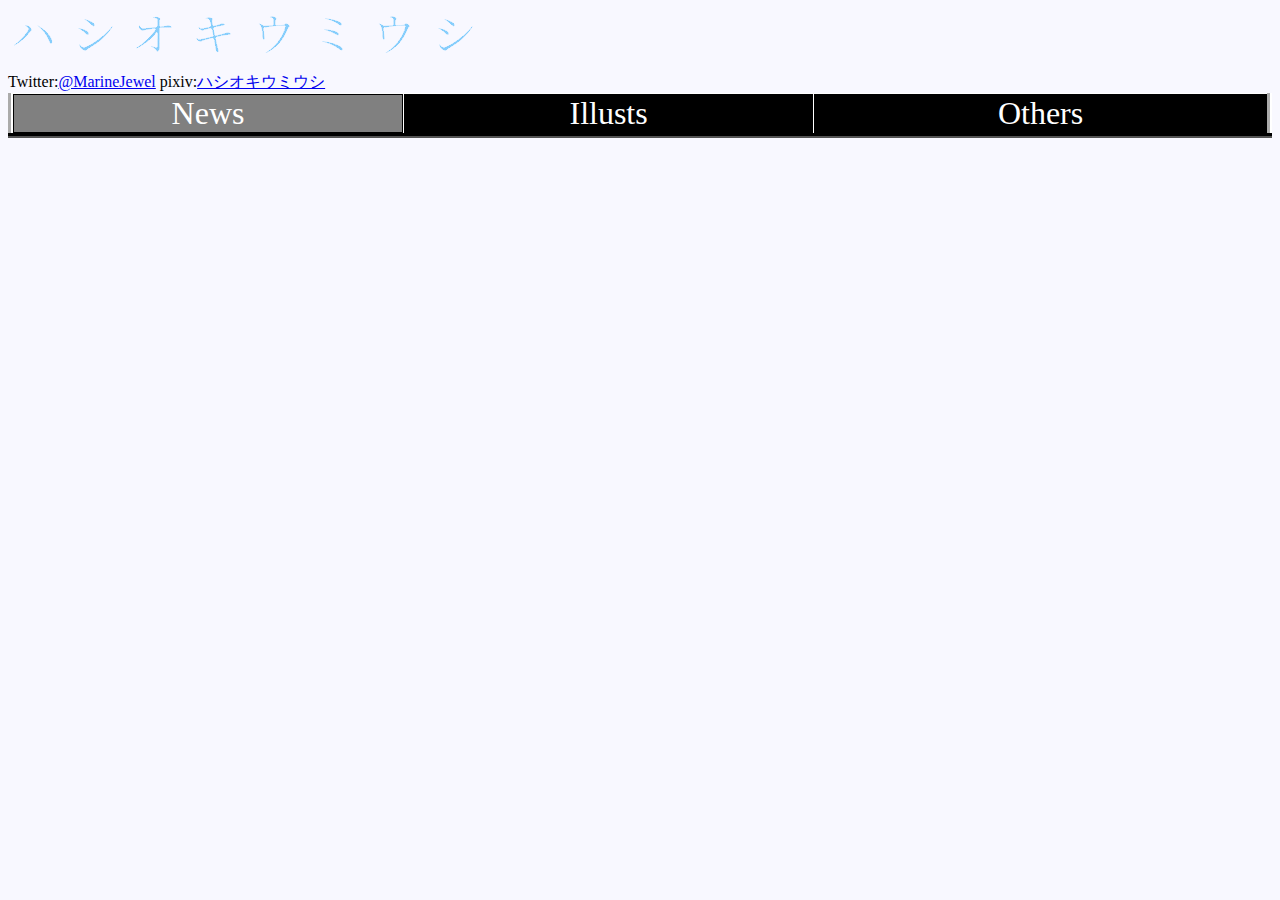
<file: index.html>
<html>
	<meta charset="UTF-8" />
	
	<body>
		<img src="./titleicon.png">
	<link rel="stylesheet" type="text/css" href="top.css">
	<div align = "left">
		Twitter:<a href = "http://twitter.com/MarineJewel"
			target = "_brank">@MarineJewel</a> 
		pixiv:<a href="https://www.pixiv.net/member.php?id=22104150"
			target = "_blank">ハシオキウミウシ</a>
	</div>
	
	<link rel="stylesheet" type="text/css" href="menu.css">
	<script type="text/javascript" src="./menu.js"></script>
	
	<div class="tabmenu" >
		<table id="tab" class="tab" border="1">
			<tr>
			<td><a class="Tab current" id="News" href="./index.html" 
				 onclick="CLC('News')">News</a></td>
			<td><a class="Tab" id="Illusts" href="./Illusts/Illusts.html"
				 onclick="CLC('Illusts')">Illusts</a></td>
			<td><a class="Tab" id="Novels" href="./Novels/Novels.html"
				 onclick="CLC('Novels')">Others</a></td>
			</tr>
		</table>
	</div>
	
	<br>
	
	<link rel="stylesheet" type="text/css" href="./index.css">
<!--
	<div class="box">
	  <p>HP開設</p>
	  <p class="date">2017-10-7-Sat</p>
	</div>
-->	
	</body>
</html>
</file>
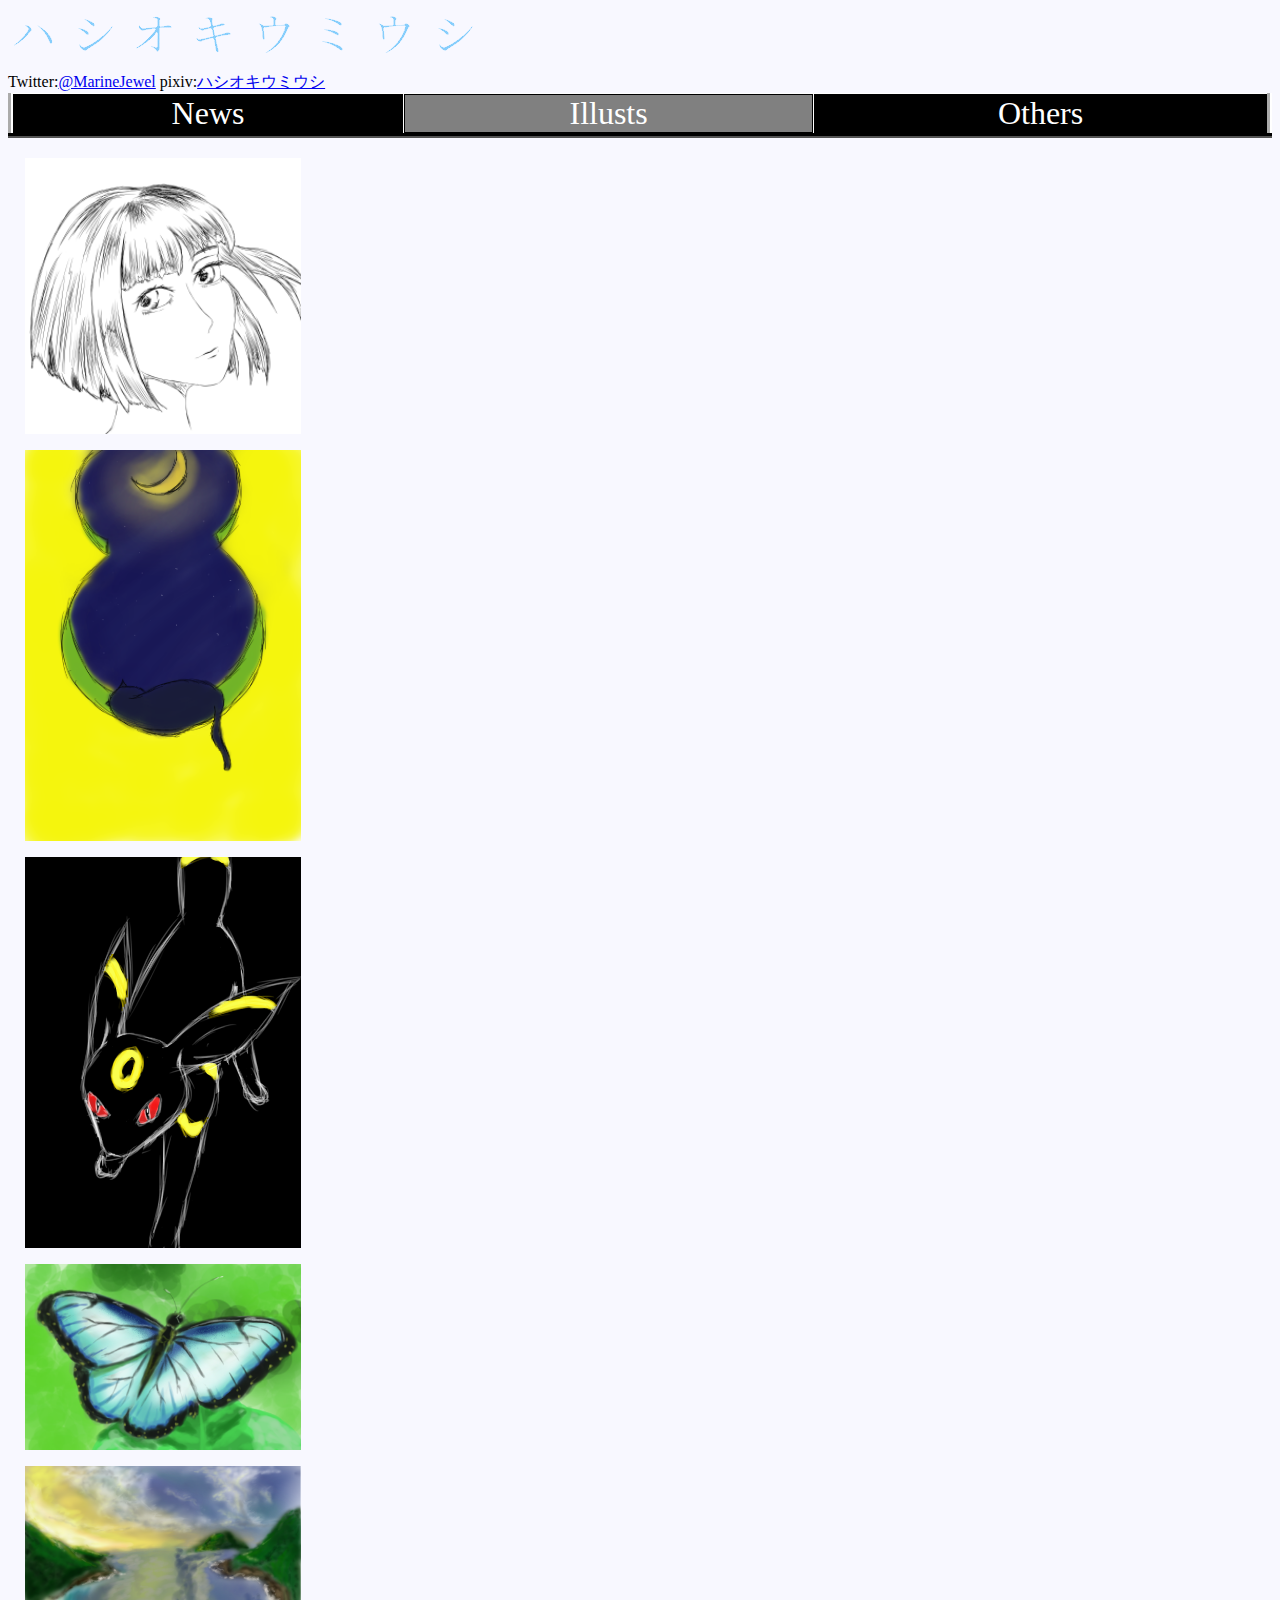
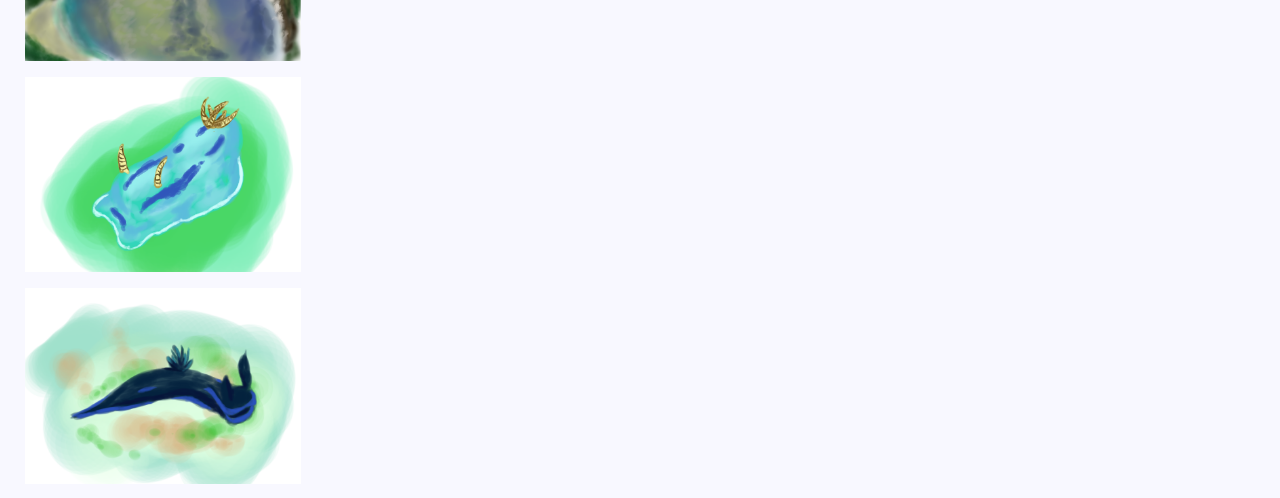
<file: Illusts/Illusts.html>
<html>
  <meta charset="UTF-8">

  <body>
    <img src="../titleicon.png">
    <link rel="stylesheet" type="text/css" href="../top.css">
    <div align = "left">
      Twitter:<a href = "http://twitter.com/MarineJewel"
		 target = "_brank">@MarineJewel</a> 
      pixiv:<a href="https://www.pixiv.net/member.php?id=22104150"
	       target = "_blank">ハシオキウミウシ</a>
    </div>
    
    <link rel="stylesheet" type="text/css" href="../menu.css">
    <script type="text/javascript" src="../menu.js"></script>
    
    <div class="tabmenu" >
      <table id="tab" class="tab" border="1">
	<tr>
	  <td><a class="Tab" id="News" href="../index.html" 
		  onclick="CLC('News')">News</a></td>
	  <td><a class="Tab current" id="Illusts" href="./Illusts.html"
		  onclick="CLC('Illusts')">Illusts</a></td>
	  <td><a class="Tab" id="Novels" href="../Novels/Novels.html"
		  onclick="CLC('Novels')">Others</a></td>
	</tr>
      </table>
    </div>
    
    <br>
	
	<link rel="stylesheet" type="text/css" href="Illusts.css"> 
	
	<div id="grid" class="Grid">
	  <!-- 画像のidは大文字ローマ数字でつける
	       1=I,5=V,10=X -->
	  <div id="contents">
	    <!-- images have to put  below this line -->
	    <div id="XVI" class="image">
	      <img src="./IllustBox/見返り美少年.png" />
	    </div>
	    <div id="XIV" class="image">
	      <img src="./IllustBox/黒猫窓月.png" />
	    </div>
	    <div id="XII" class="image">
	      <img src="./IllustBox/blacky_night.png" />
	    </div>
	    <div id="XII" class="image">
	      <img src="./IllustBox/Morpho.png" />
	    </div>
	    <div id="XI" class="image">
	      <img src="./IllustBox/Inlet.png" />
	    </div>
	    <div id="X" class="image">
	      <img src="./IllustBox/TambjaBlue.png" />
	    </div>
	    <div id="IX" class="image">
	      <img src="./IllustBox/Tambja-morosa.png" />
	    </div>
	    <!--
		<div id="III" class="image">
		  <img src="./IllustBox/RootBeer.jpg" />
		</div>
		<div id="IV" class="image">
		  <img src="./IllustBox/Daizu.png" />
		</div>
		
	    <div id="V" class="image">
	      <img src="./IllustBox/Mousou.png" />
	    </div>
	    <div id="II" class="image">
	      <img src="./IllustBox/ServalRin.png" />
	    </div>
	    -->
	  </div>
	</div>
  </body>
</html>
</file>
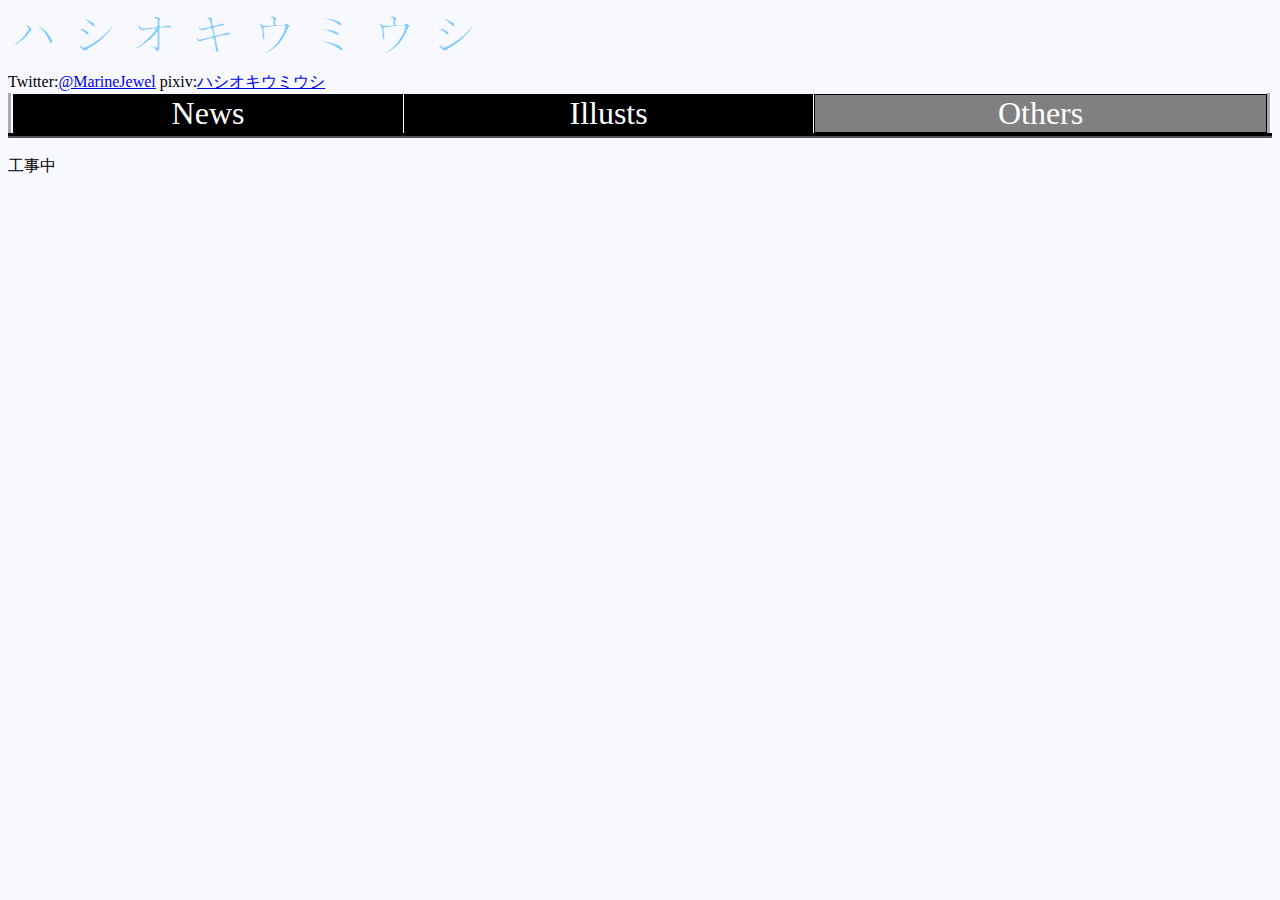
<file: Novels/Novels.html>
<html>
  <meta charset="UTF-8">

  <body>
    <img src="../titleicon.png">
    <link rel="stylesheet" type="text/css" href="../top.css">
    <div align = "left">
      Twitter:<a href = "http://twitter.com/MarineJewel"
		 target = "_brank">@MarineJewel</a> 
      pixiv:<a href="https://www.pixiv.net/member.php?id=22104150"
	       target = "_blank">ハシオキウミウシ</a>
    </div>
    
    <link rel="stylesheet" type="text/css" href="../menu.css">
    <script type="text/javascript" src="../menu.js"></script>
    
    <div class="tabmenu" >
      <table id="tab" class="tab" border="1">
	<tr>
	  <td><a class="Tab" id="News" href="../index.html" 
		  onclick="CLC('News')">News</a></td>
	  <td><a class="Tab" id="Illusts" href="../Illusts/Illusts.html"
		  onclick="CLC('Illusts')">Illusts</a></td>
	  <td><a class="Tab current" id="Novels" href="Novels.html"
		  onclick="CLC('Novels')">Others</a></td>
	</tr>
      </table>
    </div>
    
    <br>
	  工事中
    
 <!--   
    <div class="navlist">
      <ul>
	<li><a href="./Novelbox/Hanabi.pdf" target="_blank">花火</a></li>
      </ul>
    </div>
    <新作:花火>
      <div class="pdfBox">
	<iframe src="./NovelBox/Hanabi.html" width="80%">
	  
	</iframe>
      </div>
      <style type="text/css">
	@media(max-width:600px){
	iframe{
	width: 100%;
	}
	}
	iframe{
	height: 400px;
	}
      </style>
-->
  </body>
</html>
</file>
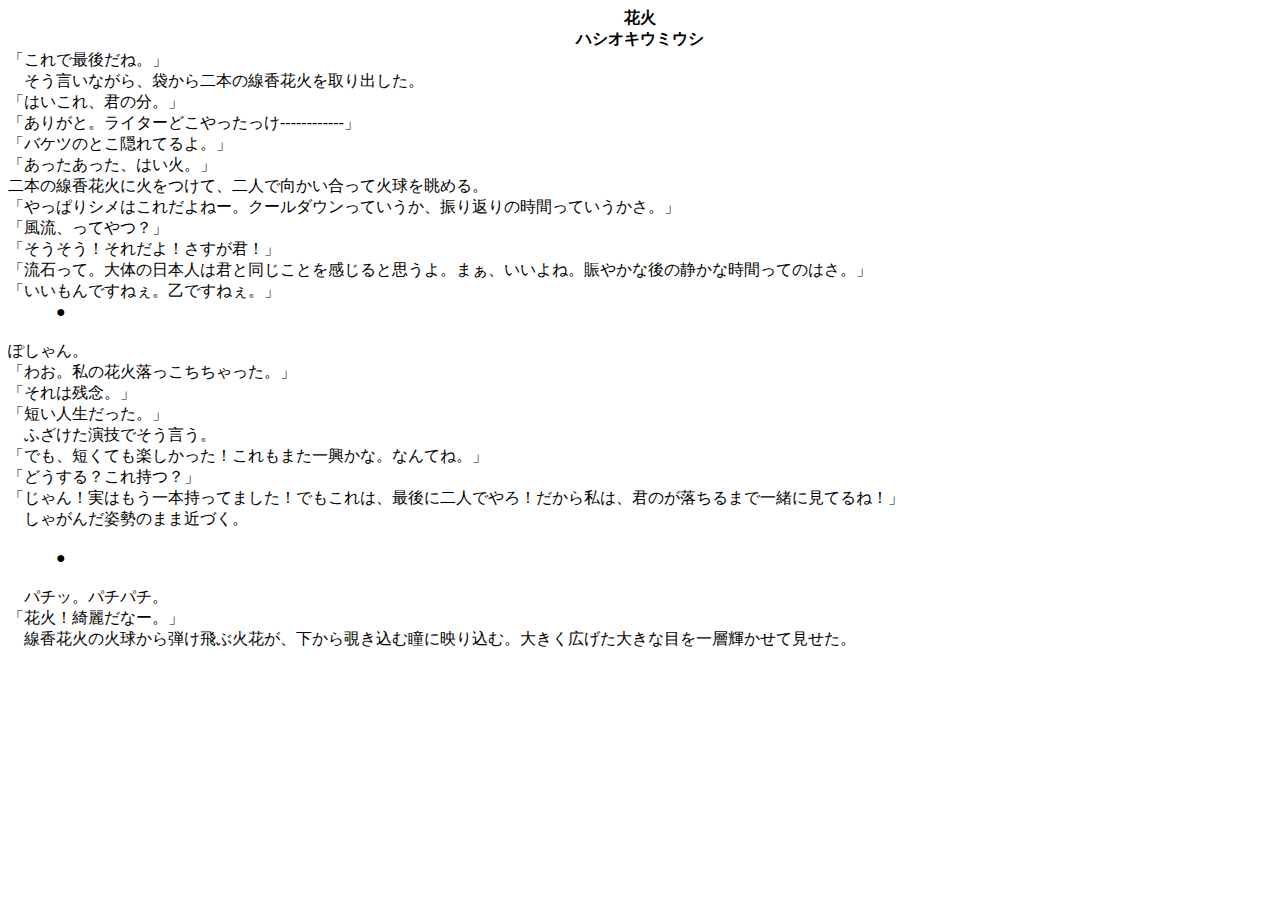
<file: Novels/NovelBox/Hanabi.html>
<html>
	<meta charset="UTF-8">
	<link rel="stylesheet" type="text/css" href="./Contents.css">
	<body class="Novel">
		<div class="Contents">花火<br>ハシオキウミウシ</div>		「これで最後だね。」<br>　そう言いながら、袋から二本の線香花火を取り出した。<br>「はいこれ、君の分。」<br>「ありがと。ライターどこやったっけ------------」<br>「バケツのとこ隠れてるよ。」<br>「あったあった、はい火。」<br>二本の線香花火に火をつけて、二人で向かい合って火球を眺める。<br>「やっぱりシメはこれだよねー。クールダウンっていうか、振り返りの時間っていうかさ。」<br>「風流、ってやつ？」<br>「そうそう！それだよ！さすが君！」<br>「流石って。大体の日本人は君と同じことを感じると思うよ。まぁ、いいよね。賑やかな後の静かな時間ってのはさ。」<br>「いいもんですねぇ。乙ですねぇ。」<br>　　　●<br><br>ぽしゃん。<br>「わお。私の花火落っこちちゃった。」<br>「それは残念。」<br>「短い人生だった。」<br>　ふざけた演技でそう言う。<br>「でも、短くても楽しかった！これもまた一興かな。なんてね。」<br>「どうする？これ持つ？」<br>「じゃん！実はもう一本持ってました！でもこれは、最後に二人でやろ！だから私は、君のが落ちるまで一緒に見てるね！」<br>　しゃがんだ姿勢のまま近づく。<br><br>　　　●<br><br>　パチッ。パチパチ。<br>「花火！綺麗だなー。」<br>　線香花火の火球から弾け飛ぶ火花が、下から覗き込む瞳に映り込む。大きく広げた大きな目を一層輝かせて見せた。<br>
	</body>
	
</html>
</file>
<file: top.css>
body{
	margin-bottom: 0%;
	background-color: ghostwhite;
	padding-bottom: 0%;
}
</file>
<file: menu.css>
div.tabmenu{
	width: 100%;
	background-color: black;
}

a.Tab{ 
	display: block;
	width: 100%;
	height: 100%;
	outline-width: 30%;
	text-decoration: none;
	background-color: black;
	font-size: 200%;
	background-size: 130%;
 }
a.Tab:link{ color: white; }
a.Tab:visited{ color: white; }
a.Tab:hover{
	color: white;
	background-color: darkslategray;
}
a.Tab:active{ color: white; }

a.current{
	background-color: gray;
}

table.tab{
	width: 100%;
	text-align: center;
	border-collapse: collapse;
	border-top-width: none;
	border-left-width: 5px;
	border-right-width: 5px;
	border-bottom-width: none;
	border-color: white;
	border-bottom-color: black;
	border-bottom-width: 5px;
}

table.tab td:hover{
	background-color: darkgray;
}
</file>
<file: index.css>
div.box{
	padding: 5px;
	margin-bottom: 5px;
	border: 1px solid black;
}

p.date{
	text-align: right;
}
</file>
<file: Illusts/Illusts.css>
#grid {
    width: 100%;
    margin: auto;
    text-align: center;
}
 
#contents {
    /*-webkit-column-count: auto;
    -moz-column-count: auto;
    column-count: auto;*/
    -webkit-column-gap: 7px;
    -webkit-column-fill: auto;
    -moz-column-gap: 7px;
    -moz-column-fill: auto;
    column-gap: 7px;
    column-fill: auto;
}
 
.image {
    displayp: inline-block;
    margin: 0 0 2px;
    -webkit-column-break-inside: avoid;
    -moz-column-break-inside: avoid;
    column-break-inside: avoid;
    padding: 2px;
    opacity: 1;
     
    -webkit-transition: all .2s ease;
    -moz-transition: all .2s ease;
    -o-transition: all .2s ease;
    transition: all .2s ease;
}
 
.image img {
    width: 90%;
    height: auto;
    padding-bottom: 5px;
    margin-bottom: 5px;
}
 
@media (min-width: 280px) {
    #contents {
        -webkit-column-count: 1;
        -moz-column-count: 1;
        column-count: 1;
    }
}
@media (min-width: 560px) {
    #contents {
        -webkit-column-count: 2;
        -moz-column-count: 2;
        column-count: 2;
    }
}

@media (min-width: 840px) {
    #contents {
        -webkit-column-count: 3;
        -moz-column-count: 3;
        column-count: 3;
    }
}

@media (min-width: 1120px) {
    #contents {
        -webkit-column-count: 4;
        -moz-column-count: 4;
        column-count: 4;
    }
}
</file>
<file: Novels/NovelBox/Contents.css>
.Contents{
	text-align: center;
	font-weight: bold;
}
.Novel{
	writeing-mode: vartical-rl;
}
</file>
